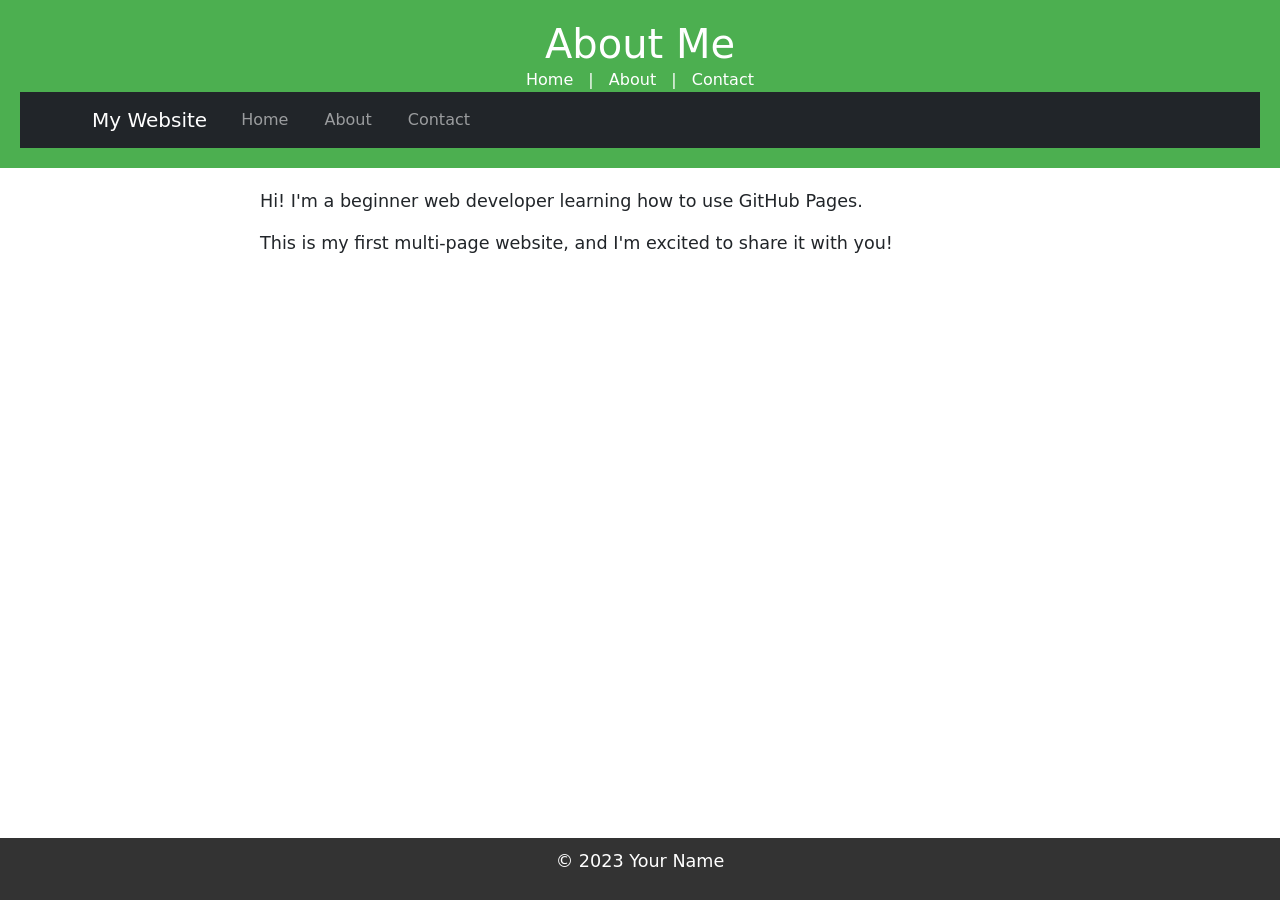
<file: about.html>
<!DOCTYPE html>
<html lang="en">
<head>
    <meta charset="UTF-8">
    <meta name="viewport" content="width=device-width, initial-scale=1.0">
    <title>About Me</title>
</head>
<link rel="stylesheet" href="styles.css">
<!-- Bootstrap CSS -->
<link href="https://cdn.jsdelivr.net/npm/bootstrap@5.3.0/dist/css/bootstrap.min.css" rel="stylesheet">

<body>
    <header>
        <h1>About Me</h1>
        <nav>
            <a href="index.html">Home</a> |
            <a href="about.html">About</a> |
            <a href="contact.html">Contact</a>
        </nav>
            <nav class="navbar navbar-expand-lg navbar-dark bg-dark">
        <div class="container">
            <a class="navbar-brand" href="index.html">My Website</a>
            <button class="navbar-toggler" type="button" data-bs-toggle="collapse" data-bs-target="#navbarNav">
                <span class="navbar-toggler-icon"></span>
            </button>
            <div class="collapse navbar-collapse" id="navbarNav">
                <ul class="navbar-nav">
                    <li class="nav-item">
                        <a class="nav-link" href="index.html">Home</a>
                    </li>
                    <li class="nav-item">
                        <a class="nav-link" href="about.html">About</a>
                    </li>
                    <li class="nav-item">
                        <a class="nav-link" href="contact.html">Contact</a>
                    </li>
                </ul>
            </div>
        </div>
    </nav>

    </header>

    <main>
        <p>Hi! I'm a beginner web developer learning how to use GitHub Pages.</p>
        <p>This is my first multi-page website, and I'm excited to share it with you!</p>
    </main>

    <footer>
        <p>&copy; 2023 Your Name</p>
    </footer>
    <!-- Bootstrap JS and dependencies -->
<script src="https://cdn.jsdelivr.net/npm/@popperjs/core@2.11.6/dist/umd/popper.min.js"></script>
<script src="https://cdn.jsdelivr.net/npm/bootstrap@5.3.0/dist/js/bootstrap.min.js"></script>

</body>
</html>
</file>
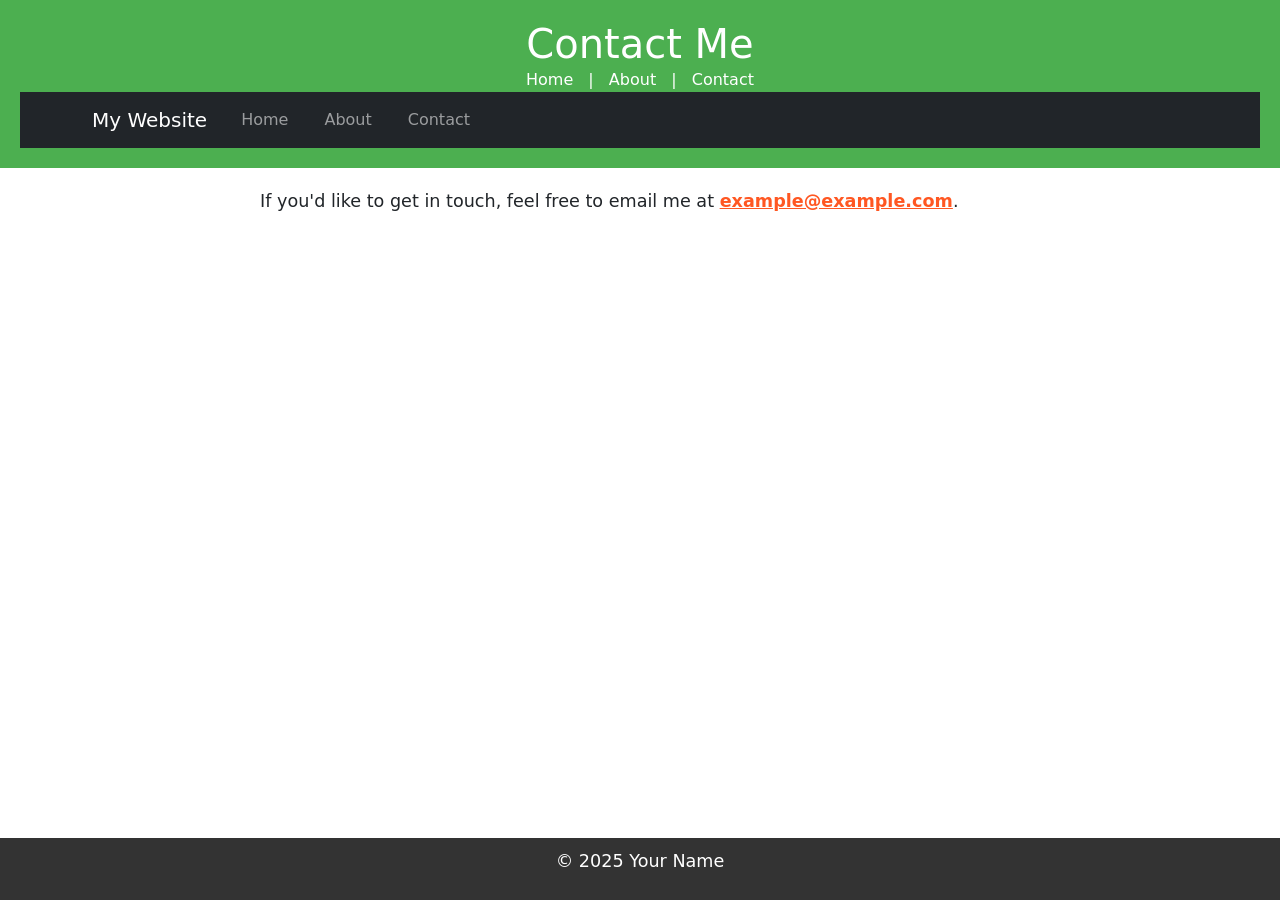
<file: contact.html>
<!DOCTYPE html>
<html lang="en">
<head>
    <meta charset="UTF-8">
    <meta name="viewport" content="width=device-width, initial-scale=1.0">
    <title>Contact Me</title>
</head>
<link rel="stylesheet" href="styles.css">
<!-- Bootstrap CSS -->
<link href="https://cdn.jsdelivr.net/npm/bootstrap@5.3.0/dist/css/bootstrap.min.css" rel="stylesheet">

<body>
    <header>
        <h1>Contact Me</h1>
        <nav>
            <a href="index.html">Home</a> |
            <a href="about.html">About</a> |
            <a href="contact.html">Contact</a>
        </nav>
            <nav class="navbar navbar-expand-lg navbar-dark bg-dark">
        <div class="container">
            <a class="navbar-brand" href="index.html">My Website</a>
            <button class="navbar-toggler" type="button" data-bs-toggle="collapse" data-bs-target="#navbarNav">
                <span class="navbar-toggler-icon"></span>
            </button>
            <div class="collapse navbar-collapse" id="navbarNav">
                <ul class="navbar-nav">
                    <li class="nav-item">
                        <a class="nav-link" href="index.html">Home</a>
                    </li>
                    <li class="nav-item">
                        <a class="nav-link" href="about.html">About</a>
                    </li>
                    <li class="nav-item">
                        <a class="nav-link" href="contact.html">Contact</a>
                    </li>
                </ul>
            </div>
        </div>
    </nav>

    </header>

    <main>
        <p>If you'd like to get in touch, feel free to email me at <a href="mailto:example@example.com">example@example.com</a>.</p>
    </main>

    <footer>
        <p>&copy; 2025 Your Name</p>
    </footer>
    <!-- Bootstrap JS and dependencies -->
<script src="https://cdn.jsdelivr.net/npm/@popperjs/core@2.11.6/dist/umd/popper.min.js"></script>
<script src="https://cdn.jsdelivr.net/npm/bootstrap@5.3.0/dist/js/bootstrap.min.js"></script>

</body>
</html>
</file>
<file: styles.css>
body {
    font-family: Arial, sans-serif;
    color: #333;
    background-color: #f9f9f9;
    margin: 0;
    padding: 0;
    line-height: 1.6;
}
header {
    background-color: #4CAF50;
    color: white;
    padding: 20px;
    text-align: center;
}

header h1 {
    margin: 0;
}

nav a {
    color: white;
    text-decoration: none;
    margin: 0 10px;
}

nav a:hover {
    text-decoration: underline;
}
main {
    padding: 20px;
    max-width: 800px;
    margin: 0 auto;
}
main img {
    max-width: 100%;
    height: auto;
    display: block;
    margin: 20px 0;
}
footer {
    background-color: #333;
    color: white;
    text-align: center;
    padding: 10px;
    position: fixed;
    bottom: 0;
    width: 100%;
}
p {
    font-size: 1.1em;
}

a {
    color: #4CAF50;
    text-decoration: none;
}

a:hover {
    text-decoration: underline;
}
img {
    border: 5px solid #4CAF50;
    border-radius: 10px;
}
main a[href^="mailto:"] {
    color: #ff5722;
    font-weight: bold;
}
________________________________________
</file>
